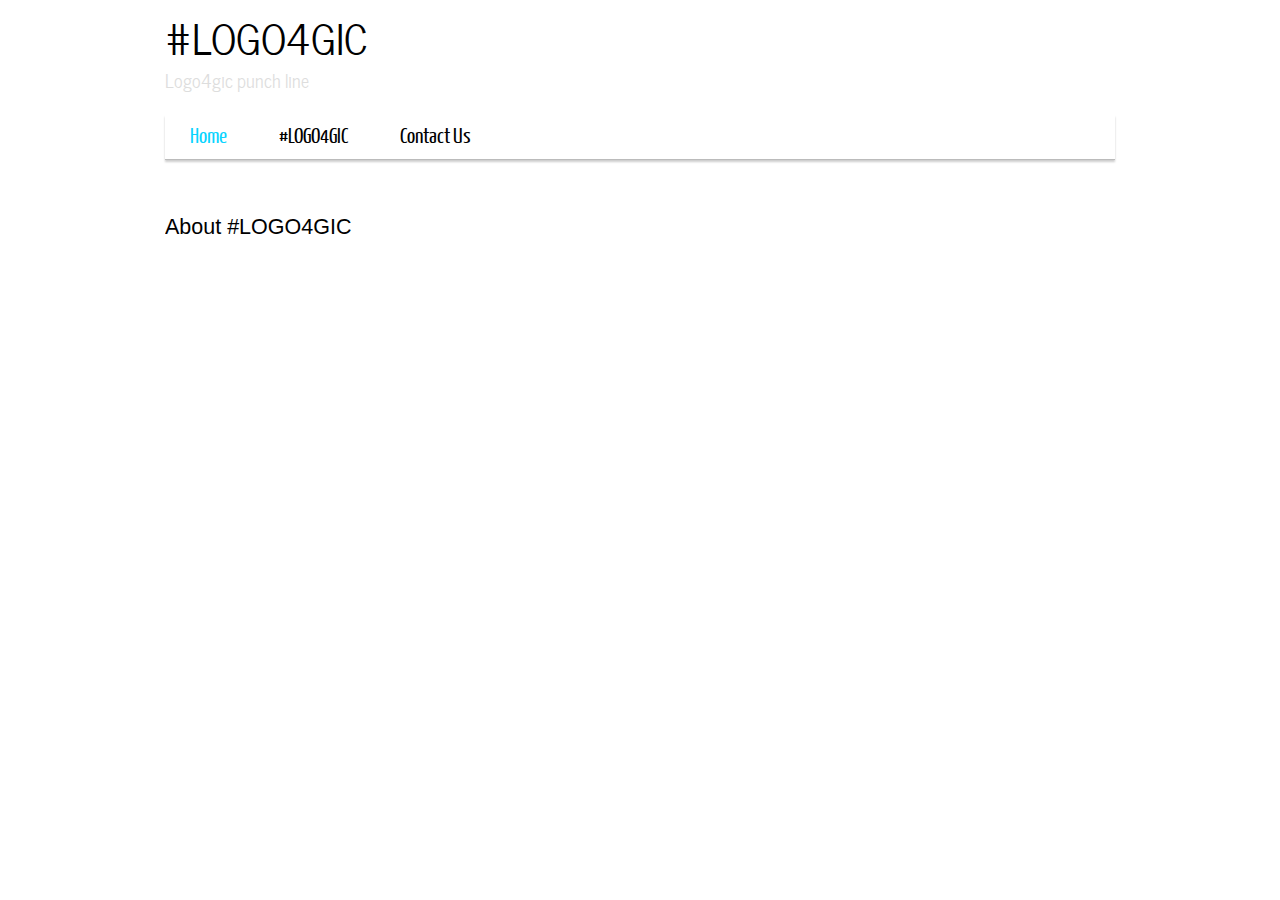
<file: about.html>
<!DOCTYPE HTML>
<html>

<head>
  <title>#LOGO4GIC</title>
  <meta name="description" content="website description" />
  <meta name="keywords" content="website keywords, website keywords" />
  <meta http-equiv="content-type" content="text/html; charset=UTF-8" />
  <link rel="stylesheet" type="text/css" href="css/style.css" />
  <!-- modernizr enables HTML5 elements and feature detects -->
  <script type="text/javascript" src="js/modernizr-1.5.min.js"></script>
</head>

<body>
  <div id="main">
    <header>
      <div id="logo">
        <div id="logo_text">
          <!-- class="logo_colour", allows you to change the colour of the text -->
          <h1><a href="index.html">#LOGO4GIC</a></h1>
          <h2>Logo4gic punch line</h2>
        </div>
      </div>
      <nav>
        <ul class="sf-menu" id="nav">
          <li class="selected"><a href="index.html">Home</a></li>
          <li><a href="#">#LOGO4GIC</a>
            <ul>
              <li><a href="about.html">About #LOGO4GIC</a></li>
              <li><a href="#">Registration</a></li>
              <li><a href="TnC.html">Terms and Condition</a></li>
            </ul>
          </li>
          <li><a href="contact.html">Contact Us</a></li>
        </ul>
      </nav>
    </header>
    <div id="site_content">
      <div class="content">
        <h1>About #LOGO4GIC</h1>
      </div>
    </div>
</body>
</html>
</file>
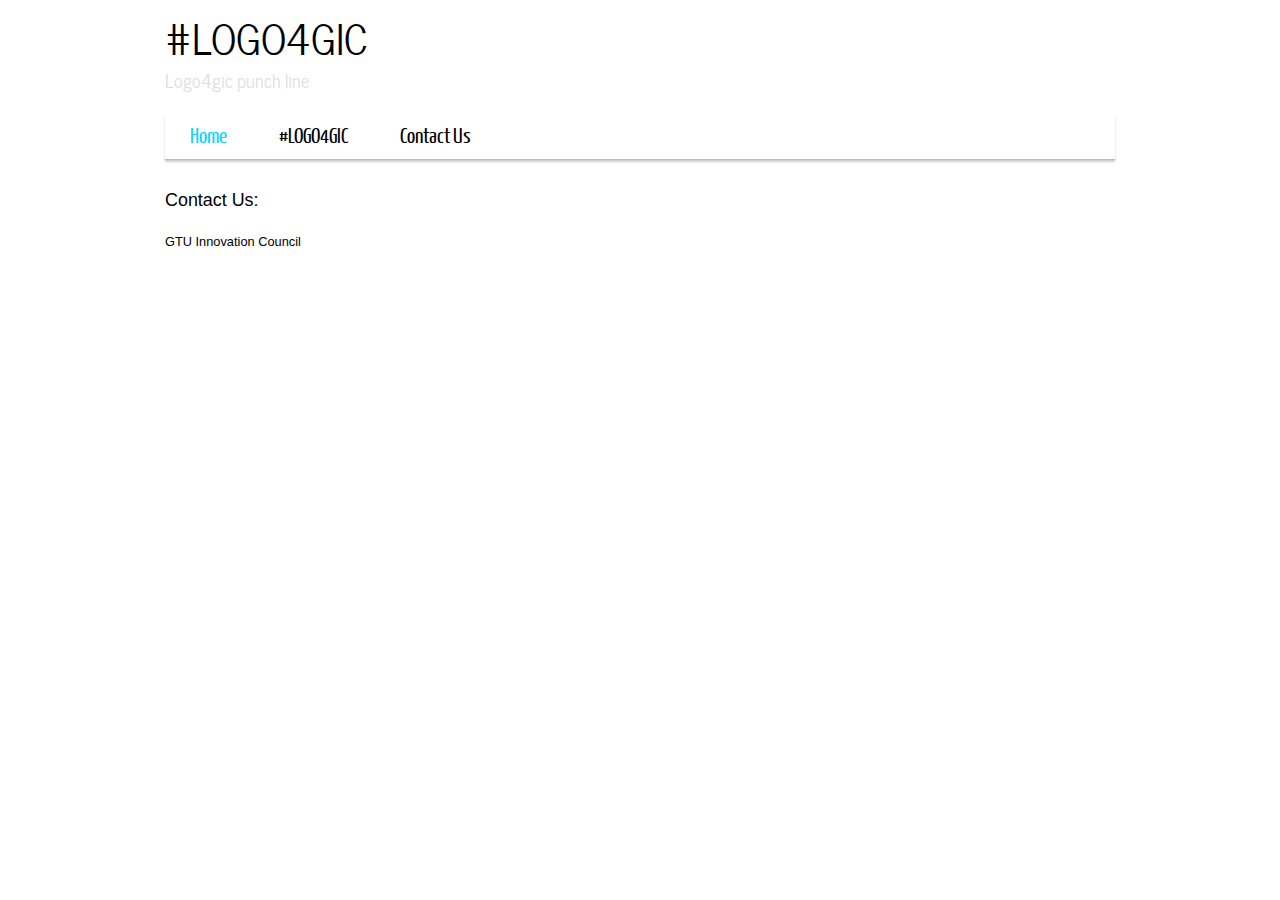
<file: contact.html>
<!DOCTYPE HTML>
<html>

<head>
  <title>#LOGO4GIC</title>
  <meta name="description" content="website description" />
  <meta name="keywords" content="website keywords, website keywords" />
  <meta http-equiv="content-type" content="text/html; charset=UTF-8" />
  <link rel="stylesheet" type="text/css" href="css/style.css" />
  <!-- modernizr enables HTML5 elements and feature detects -->
  <script type="text/javascript" src="js/modernizr-1.5.min.js"></script>
</head>

<body>
  <div id="main">
    <header>
      <div id="logo">
        <div id="logo_text">
          <!-- class="logo_colour", allows you to change the colour of the text -->
          <h1><a href="index.html">#LOGO4GIC</a></h1>
          <h2>Logo4gic punch line</h2>
        </div>
      </div>
      <nav>
        <ul class="sf-menu" id="nav">
          <li class="selected"><a href="index.html">Home</a></li>
          <li><a href="#">#LOGO4GIC</a>
            <ul>
              <li><a href="about.html">About #LOGO4GIC</a></li>
              <li><a href="#">Registration</a></li>
              <li><a href="TnC.html">Terms and Condition</a></li>
            </ul>
          </li>
          <li><a href="contact.html">Contact Us</a></li>
        </ul>
      </nav>
    </header>
    <div id="site_content">
      <div cllass="content">
        <h1>Contact Us:</h1>
        <p>GTU Innovation Council</p>
      </div>
    </div>
</body>
</html>
</file>
<file: css/style.css>
@font-face { 
  font-family: Yanone Kaffeesatz; 
    src: url('../fonts/YanoneKaffeesatz-Regular.eot'); 
    src: local("Yanone Kaffeesatz"), url('../fonts/YanoneKaffeesatz-Regular.ttf'); 
} 

@font-face { 
  font-family: News Cycle; 
    src: url('../fonts/NewsCycle-Regular.eot'); 
    src: local("News Cycle"), url('../fonts/NewsCycle-Regular.ttf'); 
} 

html { 
  height: 100%;
}

* { 
  margin: 0;
  padding: 0;
}

/* tell the browser to render HTML 5 elements as block */
article, aside, figure, footer, header, hgroup, nav, section { 
  display:block;
}

body { 
  font: normal .80em arial, sans-serif;
  width: 100%;
  background: #FFF;
  color: #000;
}

p { 
  padding: 0 0 20px 0;
  line-height: 1.7em;
}

img { 
  border: 0;
}

h1, h2, h3, h4, h5, h6 { 
  color: #000;
  letter-spacing: 0em;
  padding: 0 0 5px 0;
}

h1, h2, h3 { 
  font: normal 140% arial, sans-serif;
  margin: 0 0 15px 0;
  padding: 15px 0 5px 0;
}

h2 { 
  font-size: 160%;
  padding: 9px 0 5px 0;
  color: #BBB;
}

h3 { 
  font-size: 140%;
  padding: 5px 0 0 0;
  color: #000;
}

h4, h6 { 
  color: black;
  padding: 0 0 5px 0;
  font: normal 130% arial, sans-serif;
}

h5, h6 { 
  color: #888;
  font: italic 95% arial, sans-serif;
  letter-spacing: normal;
  padding: 0 0 15px 0;
}

a, a:hover { 
  outline: none;
  text-decoration: underline;
  color: #09D4FF;
}

a:hover { 
  text-decoration: none;
}

blockquote { 
  margin: 20px 0; 
  padding: 10px 20px 0 20px;
  border: 1px solid #E5E5DB;
  background: #FFF;
}

ul { 
  margin: 2px 0 22px 17px;
  list-style-type: circle;
}

ul li { 
  list-style-type: circle;
  margin: 0 0 6px 0; 
  padding: 0 0 4px 5px;
  line-height: 1.5em;
}

ol { 
  margin: 8px 0 22px 20px;
}

ol li { 
  margin: 0 0 11px 0;
}

.left { 
  float: left;
  width: auto;
  margin-right: 10px;
}

.right { 
  float: right; 
  width: auto;
  margin-left: 10px;
}

.center { 
  display: block;
  text-align: center;
  margin: 20px auto;
}

#main, nav, #container, #logo, #site_content, footer { 
  margin-left: auto; 
  margin-right: auto;
}

#main {
  margin: 5px auto;
  width: 950px;
  background: transparent;
  padding-bottom: 30px;
}

header { 
  background: transparent;
  height: 130px;
}

#logo { 
  width: 950px;
  height: 130px;
  background: transparent;
  color: #888;
  padding: 0;
  float: left;
}

#logo h1, #logo h2 { 
  font: normal 320% 'News Cycle', arial, sans-serif;
  border-bottom: 0;
  text-transform: none;
  margin: 0;
}

#logo_text h1, #logo_text h1 a, #logo_text h1 a:hover { 
  padding: 0;
  color: #000;
  text-decoration: none;
}

#logo_text h1 a .logo_colour { 
  color: #09D4FF;
}

#logo_text a:hover .logo_colour { 
  color: #000;
}

#logo_text h2 { 
  font-size: 140%;
  padding: 0 0 0 0;
  color: #DDD;
}

nav { height: 44px;
  width: 950px;
  float: right;
  margin: -20px auto 0 auto;
  color: #222;
  border-bottom: 1px solid #bbb;
  -webkit-box-shadow: rgba(0, 0, 0, 0.2) 0px 2px 2px;
  -moz-box-shadow: rgba(0, 0, 0, 0.2) 0px 2px 2px;
  box-shadow: rgba(0, 0, 0, 0.2) 0px 2px 2px;
  
} 

#site_content { 
  width: 100%;
  overflow: hidden;
  margin: 0px auto 0 auto;
  padding: 15px 0 15px 0;
} 


.content { 
  text-align: left;
  width: 100%;
  margin: 25px 0 0 0;
  float: left;
  font-size: 120%;
}
  
.content ul { 
  margin: 2px 0 22px 0px;
}

.content ul li, .sidebar ul li { 
  list-style-type: none;
  background: url(../images/bullet.png) no-repeat;
  margin: 0 0 0 0; 
  padding: 0 0 4px 28px;
  line-height: 1.5em;
}

footer { 
  width: 950px;
  font: 170% 'Yanone Kaffeesatz', arial, sans-serif;
  height: 30px;
  padding: 5px 0 20px 0;
  text-align: center;
  border-bottom: 1px solid #bbb;
  -webkit-box-shadow: rgba(0, 0, 0, 0.2) 0px 2px 2px;
  -moz-box-shadow: rgba(0, 0, 0, 0.2) 0px 2px 2px;
  box-shadow: rgba(0, 0, 0, 0.2) 0px 2px 2px;
}

footer p { 
  line-height: 1.7em;
  padding: 0 0 10px 0;
}

footer a { 
  color: #000;
  text-decoration: none;
}

footer a:hover { 
  color: #000;
  text-shadow: none;
  text-decoration: underline;
}


ul img {
  border:none;  
}


/**
Stylesheet for SooperFish by www.SooperThemes.com
Author: Jurriaan Roelofs
**/

/* Configuration of menu width */
html body ul.sf-menu ul,html body ul.sf-menu ul li { 
  width: 200px;
}

html body ul.sf-menu ul ul { 
  margin: 0 0 0 200px;
}

/* Framework for proper showing/hiding/positioning */
ul.sf-menu,ul.sf-menu * { 
  margin: 0;
  padding: 0;
}

ul.sf-menu { 
  display: block;
  position: relative;
}
  
ul.sf-menu li { 
  display: block;
  list-style: none;
  float: left;
  position: relative;
}
  
ul.sf-menu li:hover { 
  visibility: inherit; /* fixes IE7 'sticky bug' */ 
}

ul.sf-menu a { 
  display: block;
  position: relative;
}
  
ul.sf-menu ul { 
  position: absolute;
  left: 0;
  width: 150px; 
  top: auto;
  left: -999999px;
}
  
ul.sf-menu ul a { 
  zoom: 1; /* IE6/7 fix */ 
}

ul.sf-menu ul li { 
  float: left; /* Must always be floated otherwise there will be a rogue 1px margin-bottom in IE6/7 */
  width: 150px;
}
  
ul.sf-menu ul ul { 
  top: 0;
  margin: 0 0 0 150px;
}

ul.sf-menu li:hover ul,ul.sf-menu li:focus ul,ul.sf-menu li.sf-hover ul, 
ul.sf-menu ul li:hover ul,ul.sf-menu ul li:focus ul,ul.sf-menu ul li.sf-hover ul,
ul.sf-menu ul ul li:hover ul,ul.sf-menu ul ul li:focus ul,ul.sf-menu ul ul li.sf-hover ul,
ul.sf-menu ul ul ul li:hover ul,ul.sf-menu ul ul ul li:focus ul,ul.sf-menu ul ul ul li.sf-hover ul { 
  left: auto;
}
  
ul.sf-menu li:hover ul ul,ul.sf-menu li:focus ul ul,ul.sf-menu li.sf-hover ul ul,
ul.sf-menu ul li:hover ul ul,ul.sf-menu ul li:focus ul ul,ul.sf-menu ul li.sf-hover ul ul,
ul.sf-menu ul ul li:hover ul ul,ul.sf-menu ul ul li:focus ul ul,ul.sf-menu ul ul li.sf-hover ul ul,
ul.sf-menu ul ul ul li:hover ul ul,ul.sf-menu ul ul ul li:focus ul ul,ul.sf-menu ul ul ul li.sf-hover ul ul { 
  left: -999999px;
}

/* autoArrows CSS */
span.sf-arrow { 
  width: 7px;
  height: 7px;
  position: absolute;
  top: 20px;
  right: 5px;
  display: block;
  background: url(../images/arrows-white.png) no-repeat 0 0;
  overflow: hidden; /* making sure IE6 doesn't overflow and expand the box */
  font-size: 1px;
}

ul ul span.sf-arrow { 
  right: 5px;
  top: 20px;
  background-position: 0 100%;
}

/* Theming the menu */
ul#nav { 
  float: left;
}

ul#nav ul { 
  background: #555;
  margin-top: 5px;
  padding-bottom: 15px;
}

ul#nav li a { 
  padding: 7px 25px 6px 25px;
  font: 170% 'Yanone Kaffeesatz', arial, sans-serif;
  text-decoration: none;
  color: #000;
  margin-right: 2px;
}

ul#nav li a:hover, ul#nav li a:focus, ul#nav li.selected a, ul#nav li.selected a:hover, ul#nav li.selected a:focus { 
  color: #09D4FF;
  text-shadow: none;
}

ul#nav ul li a { 
  color: #FFF;
}

ul#nav ul li a:hover { 
  color: #09D4FF;
  margin-right: 2px;
}



/* Image Transitions */
ul#images {
  margin: 0 15px 10px 0;
  padding: 0;
  list-style: none;
  position: relative;
}

ul#images li {
  display: block;
  overflow: hidden;
  padding: 0;
  float: left;
  width: 155px;
  height: 300px;
}
</file>
